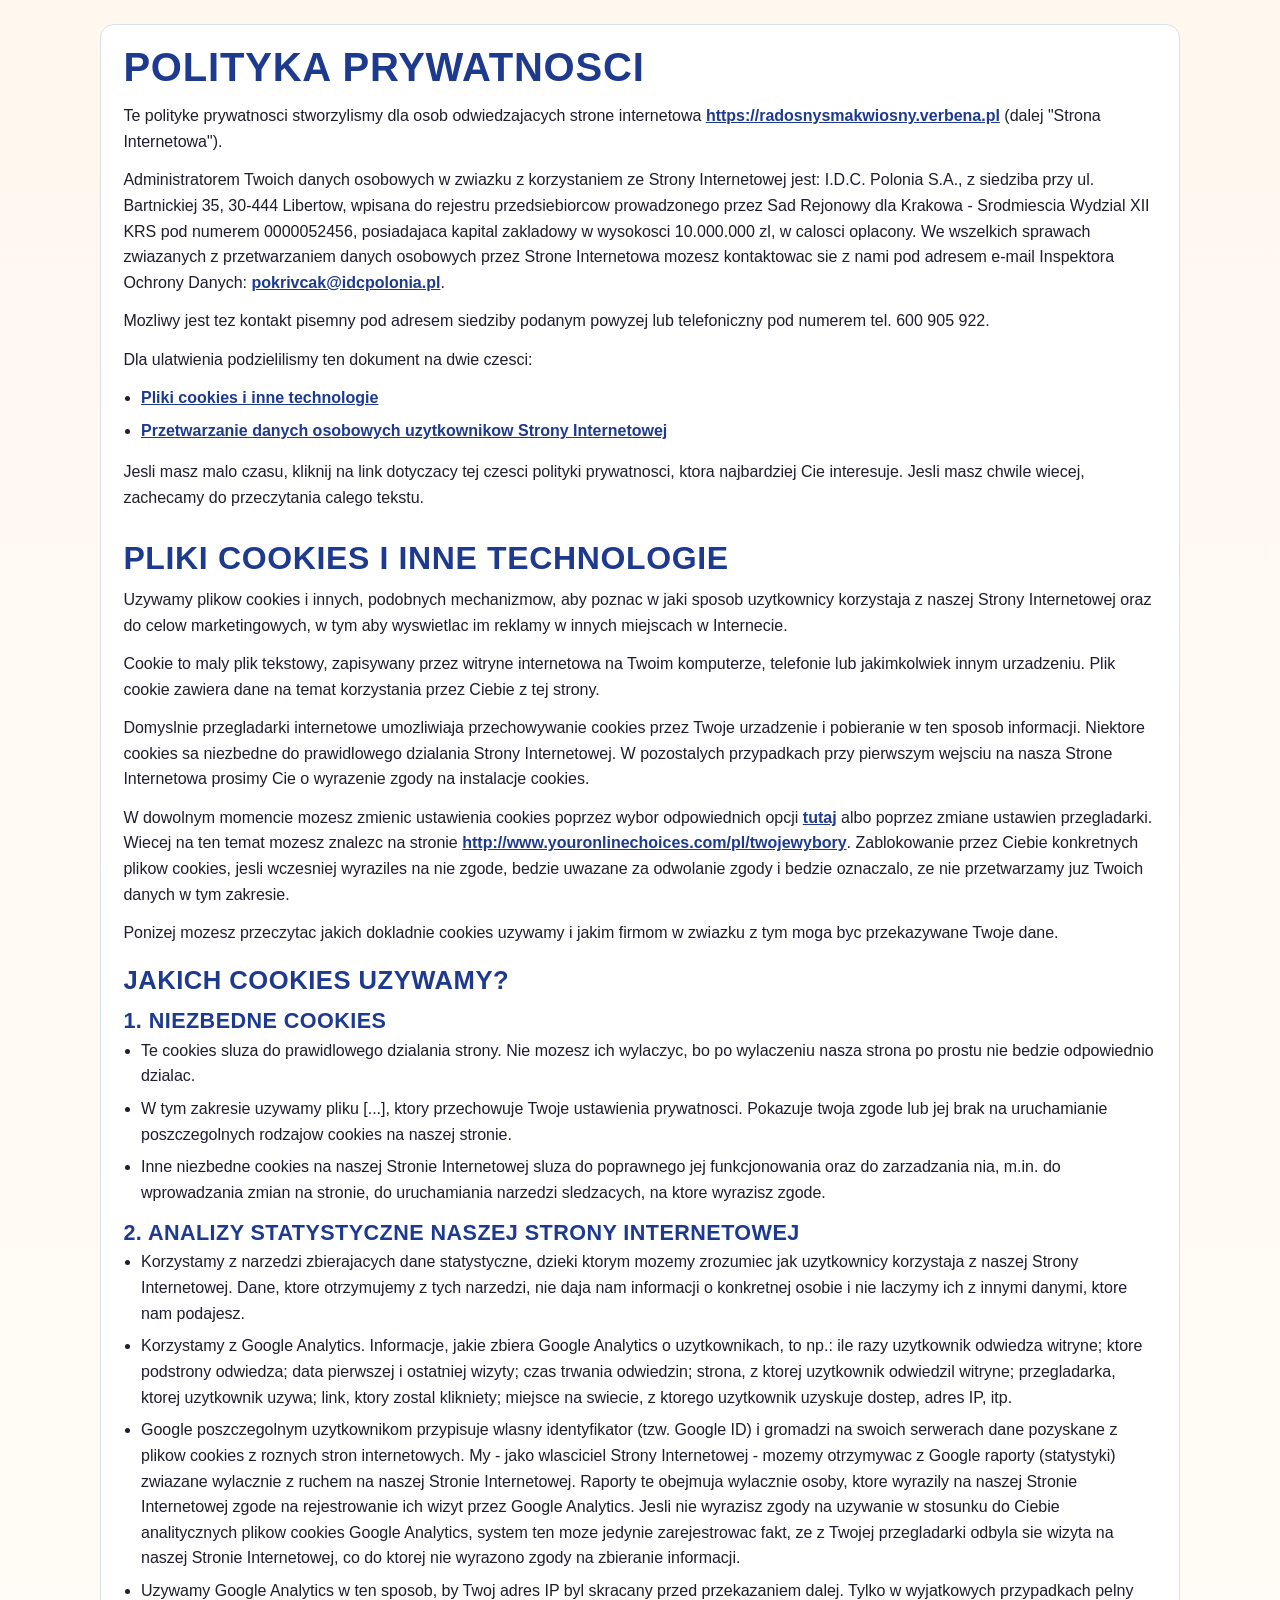
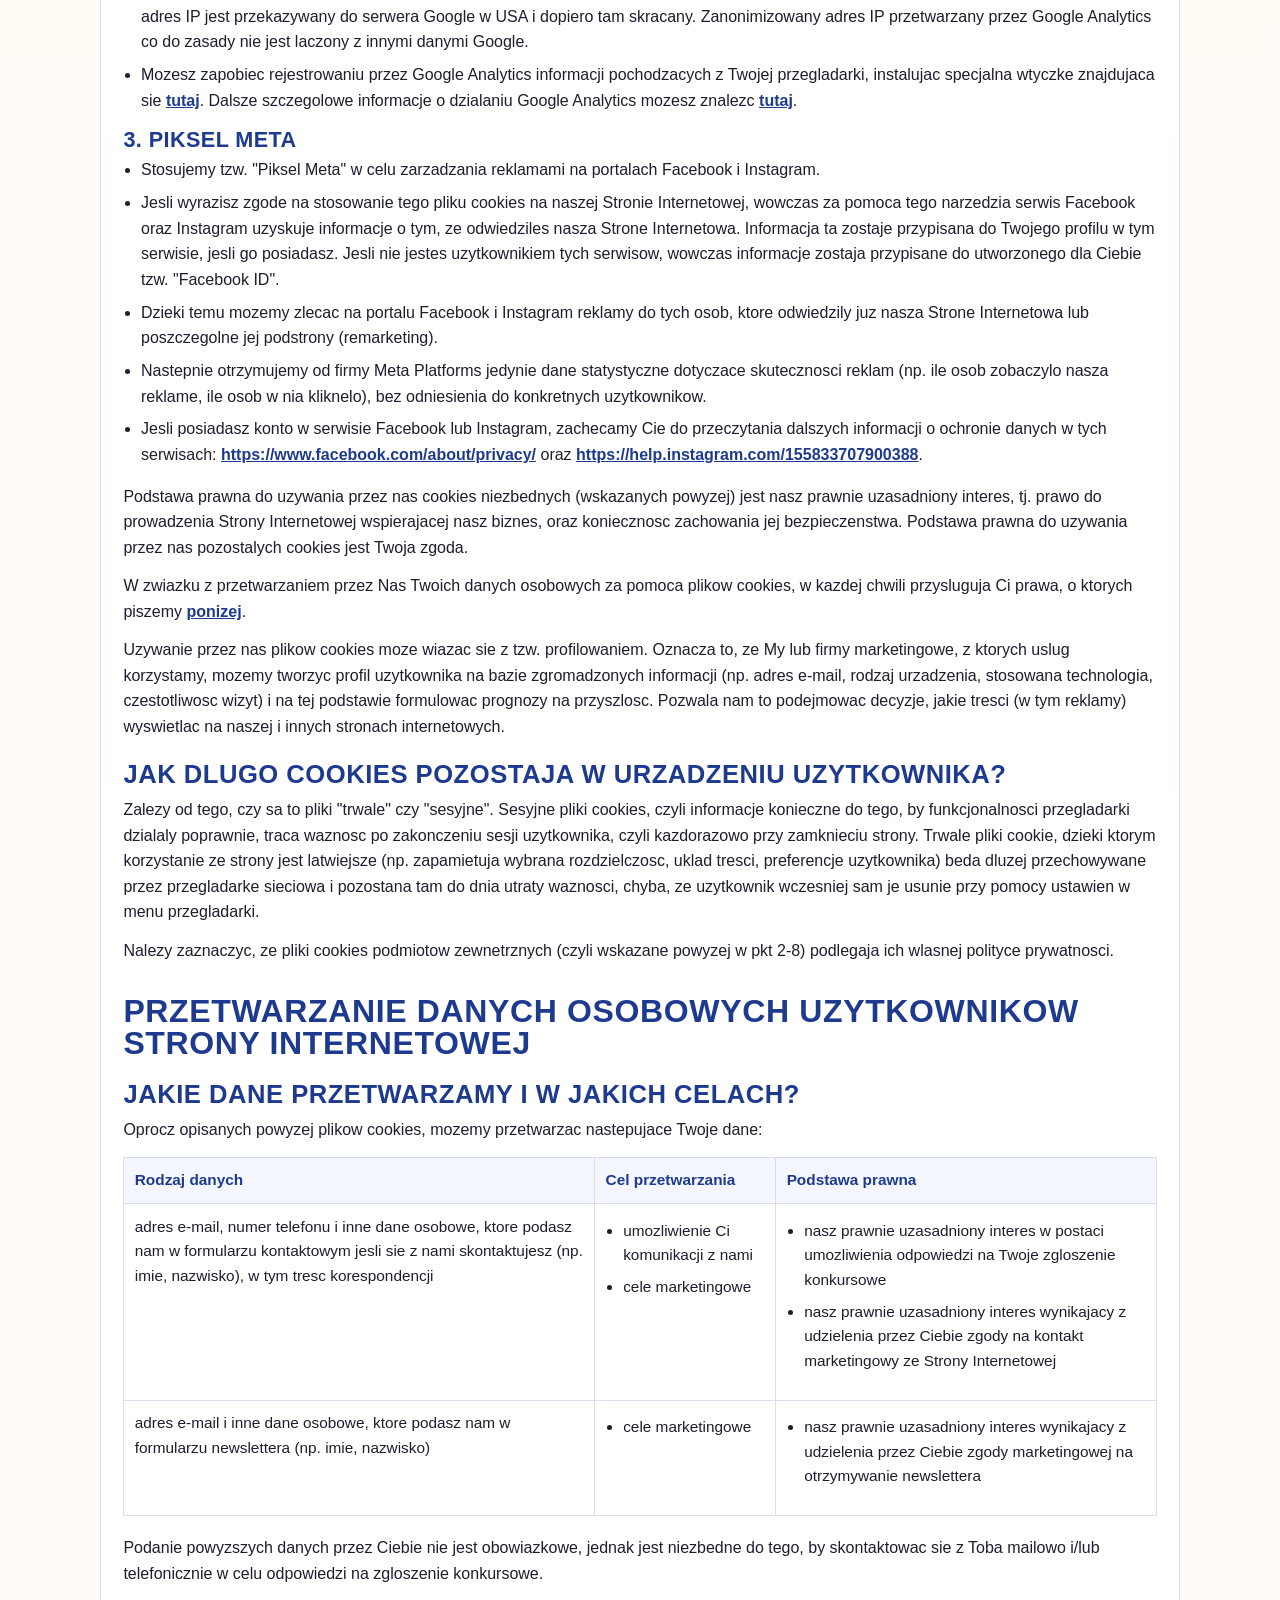
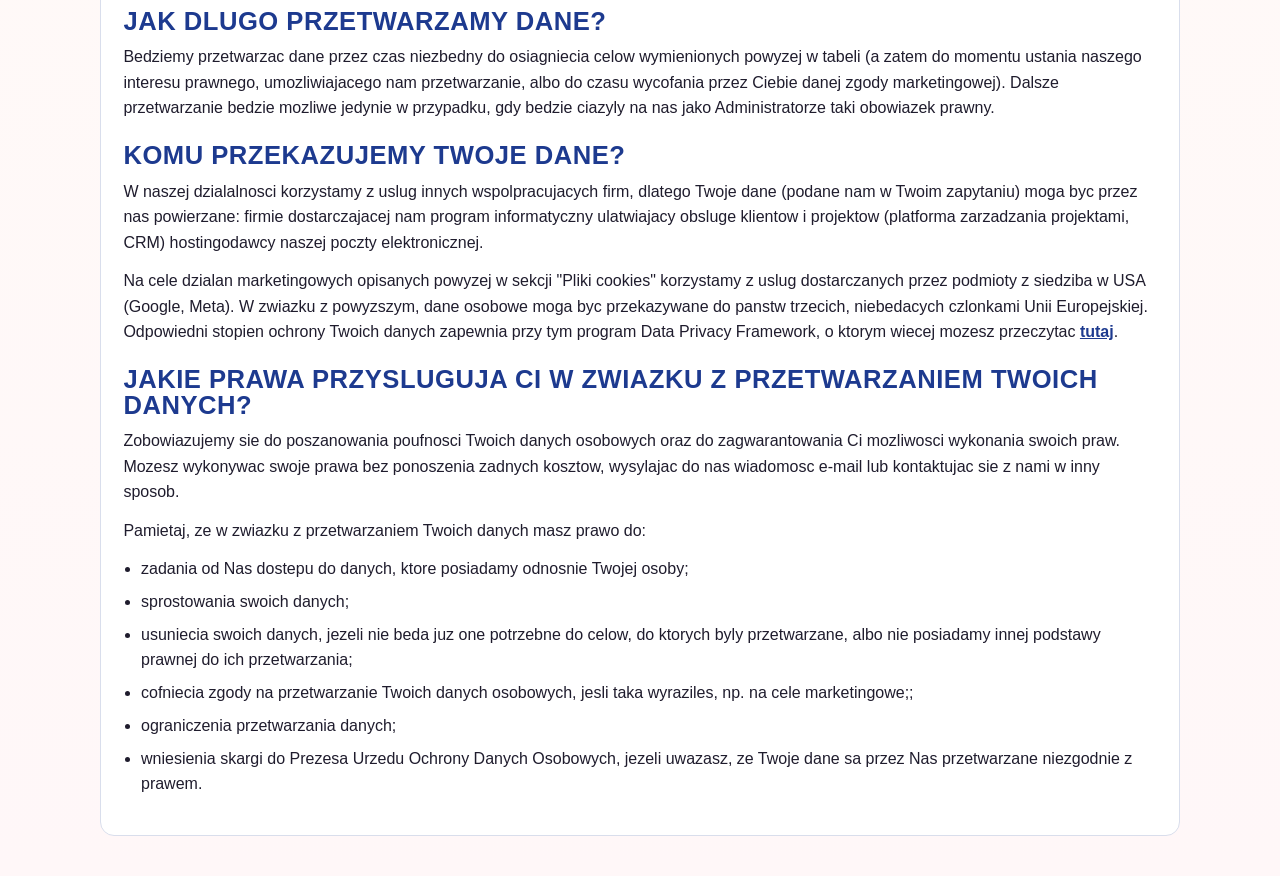
<file: polityka-prywatnosci.html>
<!doctype html>
<html lang="pl">
<head>
  <!-- Google tag (gtag.js) -->
  <script async src="https://www.googletagmanager.com/gtag/js?id=AW-18006209335"></script>
  <script>
    window.dataLayer = window.dataLayer || [];
    function gtag(){dataLayer.push(arguments);}
    const GOOGLE_ADS_TAG_ID = 'AW-18006209335';
    const GA4_MEASUREMENT_ID = 'G-MN7PP3P3PR';

    gtag('js', new Date());
    gtag('config', GOOGLE_ADS_TAG_ID);
    gtag('config', GA4_MEASUREMENT_ID);
  </script>
  <meta charset="utf-8" />
  <meta name="viewport" content="width=device-width, initial-scale=1" />
  <title>Polityka prywatnosci - Konkurs Verbena</title>
  <style>
    :root {
      --blue: #1d3a8f;
      --ink: #1f1c2d;
      --muted: #3b3462;
      --bg: #fff8ef;
      --card: #ffffff;
      --line: #d9deec;
    }

    * {
      box-sizing: border-box;
    }

    body {
      margin: 0;
      font-family: "Geist", -apple-system, BlinkMacSystemFont, "Segoe UI", sans-serif;
      color: var(--ink);
      background: linear-gradient(180deg, var(--bg) 0%, #fffcf7 45%, #fff7f8 100%);
      line-height: 1.6;
    }

    .container {
      width: min(100% - 2rem, 1080px);
      margin: 1.5rem auto 2.5rem;
      background: var(--card);
      border: 1px solid var(--line);
      border-radius: 14px;
      padding: 1.4rem;
    }

    h1,
    h2,
    h3,
    h4 {
      margin: 0;
      font-family: "Yanone Kaffeesatz", sans-serif;
      letter-spacing: 0.02em;
      color: var(--blue);
      text-transform: uppercase;
      line-height: 1;
    }

    h1 {
      font-size: 2.5rem;
      margin-bottom: 1rem;
    }

    h2 {
      font-size: 2rem;
      margin-top: 2rem;
      margin-bottom: 0.8rem;
    }

    h3 {
      font-size: 1.6rem;
      margin-top: 1.4rem;
      margin-bottom: 0.6rem;
    }

    h4 {
      font-size: 1.35rem;
      margin-top: 1rem;
      margin-bottom: 0.4rem;
    }

    p {
      margin: 0 0 0.8rem;
      color: var(--ink);
    }

    ul {
      margin: 0.25rem 0 1rem 1.1rem;
      padding: 0;
    }

    li {
      margin-bottom: 0.45rem;
    }

    table {
      width: 100%;
      border-collapse: collapse;
      margin: 0.9rem 0 1.2rem;
      font-size: 0.96rem;
    }

    th,
    td {
      border: 1px solid var(--line);
      padding: 0.65rem;
      text-align: left;
      vertical-align: top;
    }

    th {
      background: #f4f7ff;
      color: var(--blue);
      font-weight: 700;
    }

    a {
      color: var(--blue);
      font-weight: 600;
    }

    @media (max-width: 640px) {
      .container {
        width: min(100% - 1rem, 1080px);
        padding: 1rem 0.7rem;
      }

      table {
        display: block;
        width: 100%;
        overflow-x: auto;
        -webkit-overflow-scrolling: touch;
        font-size: 0.85rem;
      }

      th,
      td {
        min-width: 165px;
        padding: 0.45rem;
      }
    }
  </style>
  <!-- Meta Pixel Code -->
  <script>
    !function(f,b,e,v,n,t,s)
    {if(f.fbq)return;n=f.fbq=function(){n.callMethod?
    n.callMethod.apply(n,arguments):n.queue.push(arguments)};
    if(!f._fbq)f._fbq=n;n.push=n;n.loaded=!0;n.version='2.0';
    n.queue=[];t=b.createElement(e);t.async=!0;
    t.src=v;s=b.getElementsByTagName(e)[0];
    s.parentNode.insertBefore(t,s)}(window, document,'script',
    'https://connect.facebook.net/en_US/fbevents.js');
    fbq('init', '955223327016358');
    fbq('track', 'PageView');
  </script>
  <noscript><img height="1" width="1" style="display:none"
  src="https://www.facebook.com/tr?id=955223327016358&ev=PageView&noscript=1"
  /></noscript>
  <!-- End Meta Pixel Code -->
</head>
<body>
  <main class="container">
    <h1>Polityka prywatnosci</h1>

    <p>Te polityke prywatnosci stworzylismy dla osob odwiedzajacych strone internetowa <a href="https://radosnysmakwiosny.verbena.pl" target="_blank" rel="noopener">https://radosnysmakwiosny.verbena.pl</a> (dalej "Strona Internetowa").</p>
    <p>Administratorem Twoich danych osobowych w zwiazku z korzystaniem ze Strony Internetowej jest: I.D.C. Polonia S.A., z siedziba przy ul. Bartnickiej 35, 30-444 Libertow, wpisana do rejestru przedsiebiorcow prowadzonego przez Sad Rejonowy dla Krakowa - Srodmiescia Wydzial XII KRS pod numerem 0000052456, posiadajaca kapital zakladowy w wysokosci 10.000.000 zl, w calosci oplacony. We wszelkich sprawach zwiazanych z przetwarzaniem danych osobowych przez Strone Internetowa mozesz kontaktowac sie z nami pod adresem e-mail Inspektora Ochrony Danych: <a href="mailto:pokrivcak@idcpolonia.pl">pokrivcak@idcpolonia.pl</a>.</p>
    <p>Mozliwy jest tez kontakt pisemny pod adresem siedziby podanym powyzej lub telefoniczny pod numerem tel. 600 905 922.</p>
    <p>Dla ulatwienia podzielilismy ten dokument na dwie czesci:</p>
    <ul>
      <li><a href="#pliki-cookies">Pliki cookies i inne technologie</a></li>
      <li><a href="#przetwarzanie-danych">Przetwarzanie danych osobowych uzytkownikow Strony Internetowej</a></li>
    </ul>
    <p>Jesli masz malo czasu, kliknij na link dotyczacy tej czesci polityki prywatnosci, ktora najbardziej Cie interesuje. Jesli masz chwile wiecej, zachecamy do przeczytania calego tekstu.</p>

    <h2 id="pliki-cookies">Pliki Cookies I Inne Technologie</h2>
    <p>Uzywamy plikow cookies i innych, podobnych mechanizmow, aby poznac w jaki sposob uzytkownicy korzystaja z naszej Strony Internetowej oraz do celow marketingowych, w tym aby wyswietlac im reklamy w innych miejscach w Internecie.</p>
    <p>Cookie to maly plik tekstowy, zapisywany przez witryne internetowa na Twoim komputerze, telefonie lub jakimkolwiek innym urzadzeniu. Plik cookie zawiera dane na temat korzystania przez Ciebie z tej strony.</p>
    <p>Domyslnie przegladarki internetowe umozliwiaja przechowywanie cookies przez Twoje urzadzenie i pobieranie w ten sposob informacji. Niektore cookies sa niezbedne do prawidlowego dzialania Strony Internetowej. W pozostalych przypadkach przy pierwszym wejsciu na nasza Strone Internetowa prosimy Cie o wyrazenie zgody na instalacje cookies.</p>
    <p>W dowolnym momencie mozesz zmienic ustawienia cookies poprzez wybor odpowiednich opcji <a href="./index.html?openCookieSettings=1">tutaj</a> albo poprzez zmiane ustawien przegladarki. Wiecej na ten temat mozesz znalezc na stronie <a href="http://www.youronlinechoices.com/pl/twojewybory" target="_blank" rel="noopener">http://www.youronlinechoices.com/pl/twojewybory</a>. Zablokowanie przez Ciebie konkretnych plikow cookies, jesli wczesniej wyraziles na nie zgode, bedzie uwazane za odwolanie zgody i bedzie oznaczalo, ze nie przetwarzamy juz Twoich danych w tym zakresie.</p>
    <p>Ponizej mozesz przeczytac jakich dokladnie cookies uzywamy i jakim firmom w zwiazku z tym moga byc przekazywane Twoje dane.</p>

    <h3>Jakich cookies uzywamy?</h3>

    <h4>1. Niezbedne cookies</h4>
    <ul>
      <li>Te cookies sluza do prawidlowego dzialania strony. Nie mozesz ich wylaczyc, bo po wylaczeniu nasza strona po prostu nie bedzie odpowiednio dzialac.</li>
      <li>W tym zakresie uzywamy pliku [...], ktory przechowuje Twoje ustawienia prywatnosci. Pokazuje twoja zgode lub jej brak na uruchamianie poszczegolnych rodzajow cookies na naszej stronie.</li>
      <li>Inne niezbedne cookies na naszej Stronie Internetowej sluza do poprawnego jej funkcjonowania oraz do zarzadzania nia, m.in. do wprowadzania zmian na stronie, do uruchamiania narzedzi sledzacych, na ktore wyrazisz zgode.</li>
    </ul>

    <h4>2. Analizy statystyczne naszej Strony Internetowej</h4>
    <ul>
      <li>Korzystamy z narzedzi zbierajacych dane statystyczne, dzieki ktorym mozemy zrozumiec jak uzytkownicy korzystaja z naszej Strony Internetowej. Dane, ktore otrzymujemy z tych narzedzi, nie daja nam informacji o konkretnej osobie i nie laczymy ich z innymi danymi, ktore nam podajesz.</li>
      <li>Korzystamy z Google Analytics. Informacje, jakie zbiera Google Analytics o uzytkownikach, to np.: ile razy uzytkownik odwiedza witryne; ktore podstrony odwiedza; data pierwszej i ostatniej wizyty; czas trwania odwiedzin; strona, z ktorej uzytkownik odwiedzil witryne; przegladarka, ktorej uzytkownik uzywa; link, ktory zostal klikniety; miejsce na swiecie, z ktorego uzytkownik uzyskuje dostep, adres IP, itp.</li>
      <li>Google poszczegolnym uzytkownikom przypisuje wlasny identyfikator (tzw. Google ID) i gromadzi na swoich serwerach dane pozyskane z plikow cookies z roznych stron internetowych. My - jako wlasciciel Strony Internetowej - mozemy otrzymywac z Google raporty (statystyki) zwiazane wylacznie z ruchem na naszej Stronie Internetowej. Raporty te obejmuja wylacznie osoby, ktore wyrazily na naszej Stronie Internetowej zgode na rejestrowanie ich wizyt przez Google Analytics. Jesli nie wyrazisz zgody na uzywanie w stosunku do Ciebie analitycznych plikow cookies Google Analytics, system ten moze jedynie zarejestrowac fakt, ze z Twojej przegladarki odbyla sie wizyta na naszej Stronie Internetowej, co do ktorej nie wyrazono zgody na zbieranie informacji.</li>
      <li>Uzywamy Google Analytics w ten sposob, by Twoj adres IP byl skracany przed przekazaniem dalej. Tylko w wyjatkowych przypadkach pelny adres IP jest przekazywany do serwera Google w USA i dopiero tam skracany. Zanonimizowany adres IP przetwarzany przez Google Analytics co do zasady nie jest laczony z innymi danymi Google.</li>
      <li>Mozesz zapobiec rejestrowaniu przez Google Analytics informacji pochodzacych z Twojej przegladarki, instalujac specjalna wtyczke znajdujaca sie <a href="https://tools.google.com/dlpage/gaoptout" target="_blank" rel="noopener">tutaj</a>. Dalsze szczegolowe informacje o dzialaniu Google Analytics mozesz znalezc <a href="https://support.google.com/analytics/answer/6004245" target="_blank" rel="noopener">tutaj</a>.</li>
    </ul>

    <h4>3. Piksel Meta</h4>
    <ul>
      <li>Stosujemy tzw. "Piksel Meta" w celu zarzadzania reklamami na portalach Facebook i Instagram.</li>
      <li>Jesli wyrazisz zgode na stosowanie tego pliku cookies na naszej Stronie Internetowej, wowczas za pomoca tego narzedzia serwis Facebook oraz Instagram uzyskuje informacje o tym, ze odwiedziles nasza Strone Internetowa. Informacja ta zostaje przypisana do Twojego profilu w tym serwisie, jesli go posiadasz. Jesli nie jestes uzytkownikiem tych serwisow, wowczas informacje zostaja przypisane do utworzonego dla Ciebie tzw. "Facebook ID".</li>
      <li>Dzieki temu mozemy zlecac na portalu Facebook i Instagram reklamy do tych osob, ktore odwiedzily juz nasza Strone Internetowa lub poszczegolne jej podstrony (remarketing).</li>
      <li>Nastepnie otrzymujemy od firmy Meta Platforms jedynie dane statystyczne dotyczace skutecznosci reklam (np. ile osob zobaczylo nasza reklame, ile osob w nia kliknelo), bez odniesienia do konkretnych uzytkownikow.</li>
      <li>Jesli posiadasz konto w serwisie Facebook lub Instagram, zachecamy Cie do przeczytania dalszych informacji o ochronie danych w tych serwisach: <a href="https://www.facebook.com/about/privacy/" target="_blank" rel="noopener">https://www.facebook.com/about/privacy/</a> oraz <a href="https://help.instagram.com/155833707900388" target="_blank" rel="noopener">https://help.instagram.com/155833707900388</a>.</li>
    </ul>

    <p>Podstawa prawna do uzywania przez nas cookies niezbednych (wskazanych powyzej) jest nasz prawnie uzasadniony interes, tj. prawo do prowadzenia Strony Internetowej wspierajacej nasz biznes, oraz koniecznosc zachowania jej bezpieczenstwa. Podstawa prawna do uzywania przez nas pozostalych cookies jest Twoja zgoda.</p>
    <p>W zwiazku z przetwarzaniem przez Nas Twoich danych osobowych za pomoca plikow cookies, w kazdej chwili przysluguja Ci prawa, o ktorych piszemy <a href="#jakie-prawa">ponizej</a>.</p>
    <p>Uzywanie przez nas plikow cookies moze wiazac sie z tzw. profilowaniem. Oznacza to, ze My lub firmy marketingowe, z ktorych uslug korzystamy, mozemy tworzyc profil uzytkownika na bazie zgromadzonych informacji (np. adres e-mail, rodzaj urzadzenia, stosowana technologia, czestotliwosc wizyt) i na tej podstawie formulowac prognozy na przyszlosc. Pozwala nam to podejmowac decyzje, jakie tresci (w tym reklamy) wyswietlac na naszej i innych stronach internetowych.</p>

    <h3>Jak dlugo cookies pozostaja w urzadzeniu uzytkownika?</h3>
    <p>Zalezy od tego, czy sa to pliki "trwale" czy "sesyjne". Sesyjne pliki cookies, czyli informacje konieczne do tego, by funkcjonalnosci przegladarki dzialaly poprawnie, traca waznosc po zakonczeniu sesji uzytkownika, czyli kazdorazowo przy zamknieciu strony. Trwale pliki cookie, dzieki ktorym korzystanie ze strony jest latwiejsze (np. zapamietuja wybrana rozdzielczosc, uklad tresci, preferencje uzytkownika) beda dluzej przechowywane przez przegladarke sieciowa i pozostana tam do dnia utraty waznosci, chyba, ze uzytkownik wczesniej sam je usunie przy pomocy ustawien w menu przegladarki.</p>
    <p>Nalezy zaznaczyc, ze pliki cookies podmiotow zewnetrznych (czyli wskazane powyzej w pkt 2-8) podlegaja ich wlasnej polityce prywatnosci.</p>

    <h2 id="przetwarzanie-danych">Przetwarzanie Danych Osobowych Uzytkownikow Strony Internetowej</h2>
    <h3>Jakie dane przetwarzamy i w jakich celach?</h3>
    <p>Oprocz opisanych powyzej plikow cookies, mozemy przetwarzac nastepujace Twoje dane:</p>

    <table>
      <thead>
        <tr>
          <th>Rodzaj danych</th>
          <th>Cel przetwarzania</th>
          <th>Podstawa prawna</th>
        </tr>
      </thead>
      <tbody>
        <tr>
          <td>adres e-mail, numer telefonu i inne dane osobowe, ktore podasz nam w formularzu kontaktowym jesli sie z nami skontaktujesz (np. imie, nazwisko), w tym tresc korespondencji</td>
          <td><ul><li>umozliwienie Ci komunikacji z nami</li><li>cele marketingowe</li></ul></td>
          <td><ul><li>nasz prawnie uzasadniony interes w postaci umozliwienia odpowiedzi na Twoje zgloszenie konkursowe</li><li>nasz prawnie uzasadniony interes wynikajacy z udzielenia przez Ciebie zgody na kontakt marketingowy ze Strony Internetowej</li></ul></td>
        </tr>
        <tr>
          <td>adres e-mail i inne dane osobowe, ktore podasz nam w formularzu newslettera (np. imie, nazwisko)</td>
          <td><ul><li>cele marketingowe</li></ul></td>
          <td><ul><li>nasz prawnie uzasadniony interes wynikajacy z udzielenia przez Ciebie zgody marketingowej na otrzymywanie newslettera</li></ul></td>
        </tr>
      </tbody>
    </table>

    <p>Podanie powyzszych danych przez Ciebie nie jest obowiazkowe, jednak jest niezbedne do tego, by skontaktowac sie z Toba mailowo i/lub telefonicznie w celu odpowiedzi na zgloszenie konkursowe.</p>

    <h3>Jak dlugo przetwarzamy dane?</h3>
    <p>Bedziemy przetwarzac dane przez czas niezbedny do osiagniecia celow wymienionych powyzej w tabeli (a zatem do momentu ustania naszego interesu prawnego, umozliwiajacego nam przetwarzanie, albo do czasu wycofania przez Ciebie danej zgody marketingowej). Dalsze przetwarzanie bedzie mozliwe jedynie w przypadku, gdy bedzie ciazyly na nas jako Administratorze taki obowiazek prawny.</p>

    <h3>Komu przekazujemy Twoje dane?</h3>
    <p>W naszej dzialalnosci korzystamy z uslug innych wspolpracujacych firm, dlatego Twoje dane (podane nam w Twoim zapytaniu) moga byc przez nas powierzane: firmie dostarczajacej nam program informatyczny ulatwiajacy obsluge klientow i projektow (platforma zarzadzania projektami, CRM) hostingodawcy naszej poczty elektronicznej.</p>
    <p>Na cele dzialan marketingowych opisanych powyzej w sekcji "Pliki cookies" korzystamy z uslug dostarczanych przez podmioty z siedziba w USA (Google, Meta). W zwiazku z powyzszym, dane osobowe moga byc przekazywane do panstw trzecich, niebedacych czlonkami Unii Europejskiej. Odpowiedni stopien ochrony Twoich danych zapewnia przy tym program Data Privacy Framework, o ktorym wiecej mozesz przeczytac <a href="https://www.dataprivacyframework.gov/s/european-individuals" target="_blank" rel="noopener">tutaj</a>.</p>

    <h3 id="jakie-prawa">Jakie prawa przysluguja Ci w zwiazku z przetwarzaniem Twoich danych?</h3>
    <p>Zobowiazujemy sie do poszanowania poufnosci Twoich danych osobowych oraz do zagwarantowania Ci mozliwosci wykonania swoich praw. Mozesz wykonywac swoje prawa bez ponoszenia zadnych kosztow, wysylajac do nas wiadomosc e-mail lub kontaktujac sie z nami w inny sposob.</p>
    <p>Pamietaj, ze w zwiazku z przetwarzaniem Twoich danych masz prawo do:</p>
    <ul>
      <li>zadania od Nas dostepu do danych, ktore posiadamy odnosnie Twojej osoby;</li>
      <li>sprostowania swoich danych;</li>
      <li>usuniecia swoich danych, jezeli nie beda juz one potrzebne do celow, do ktorych byly przetwarzane, albo nie posiadamy innej podstawy prawnej do ich przetwarzania;</li>
      <li>cofniecia zgody na przetwarzanie Twoich danych osobowych, jesli taka wyraziles, np. na cele marketingowe;;</li>
      <li>ograniczenia przetwarzania danych;</li>
      <li>wniesienia skargi do Prezesa Urzedu Ochrony Danych Osobowych, jezeli uwazasz, ze Twoje dane sa przez Nas przetwarzane niezgodnie z prawem.</li>
    </ul>
  </main>
</body>
</html>
</file>
